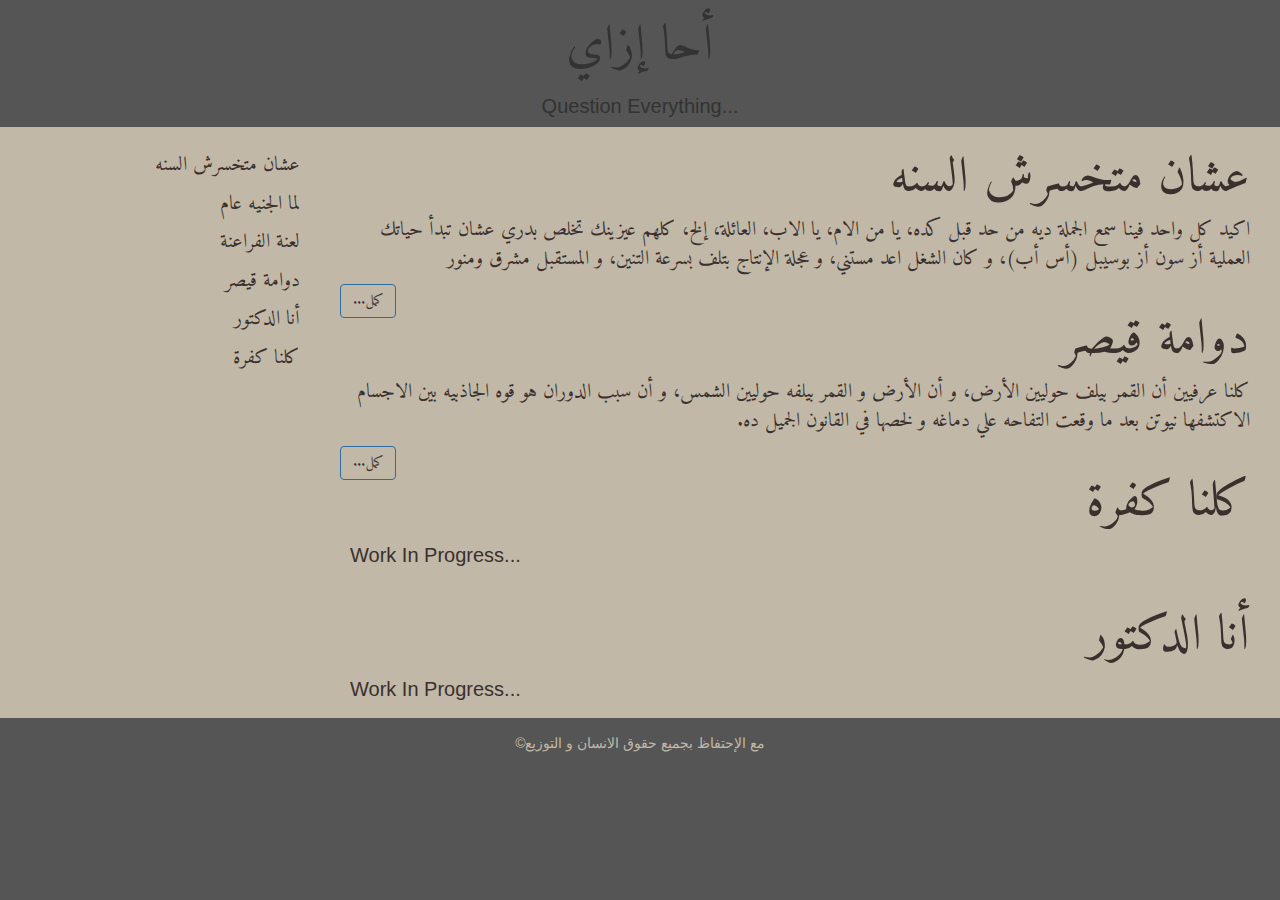
<file: index.html>
<!DOCTYPE html>
<html lang="ar">

<head>
  <title>أإ</title>
  <meta charset="utf-8">
  <meta name="viewport" content="width=device-width, initial-scale=1">
  <link rel="stylesheet" href="https://maxcdn.bootstrapcdn.com/bootstrap/3.3.7/css/bootstrap.min.css">
  <link rel="stylesheet" href="css/arabish.css">
  <script src="https://ajax.googleapis.com/ajax/libs/jquery/3.1.1/jquery.min.js"></script>
  <script src="https://maxcdn.bootstrapcdn.com/bootstrap/3.3.7/js/bootstrap.min.js"></script>
  <script async src="//platform.twitter.com/widgets.js" charset="utf-8"></script>
</head>

<body>
  <h1 id="a7a">أحا إزاي</h1>
  <h2 style="text-align:center;" class="english-text">Question Everything...</h1>
    <div class="container-fluid text-center">
      <div class="row content">
        <div class="col-sm-3 sidenav">
          <div class="archive-ar">
            <p><a href="#002">عشان متخسرش السنه</a></p>
            <p><a href="#003">لما الجنيه عام</a></p>
            <p><a href="#004">لعنة الفراعنة</a></p>
            <p><a href="#005">دوامة قيصر</a></p>
            <p><a href="#006">أنا الدكتور</a></p>
            <p><a href="#007">كلنا كفرة</a></p>
          </div>
          <div class="archive-en">
          </div>
        </div>
        <div class="col-sm-9 text-right">
          <div id="002" class="article-ar">
            <h1 class="arabic-title">عشان متخسرش السنه</h1>
            <p class="arabic-text intro">
              اكيد كل واحد فينا سمع الجملة ديه من حد قبل كده، يا من الام، يا الاب، العائلة، إلخ، كلهم عيزينك تخلص بدري عشان تبدأ حياتك
              العملية أز سون أز بوسيبل (أس أب)، و كان الشغل اعد مستني، و عجلة الإنتاج بتلف بسرعة التنين، و المستقبل مشرق
              ومنور
            </p>
            <a href="articles/3shan-mat5sarsh-elsana.html" class="btn btn-primary pull-left " role="button">كمل...</a>
          </div>
          <div id="005" class="article-ar">
            <h1 class="arabic-title">دوامة قيصر</h1>
            <p class="arabic-text intro">
              كلنا عرفيين أن القمر بيلف حوليين الأرض، و أن الأرض و القمر بيلفه حوليين الشمس، و أن سبب الدوران هو قوه الجاذبيه بين الاجسام الاكتشفها نيوتن بعد ما وقعت التفاحه علي دماغه و لخصها في القانون الجميل ده. 
            </p>
            <a href="articles/dawamt-kaysar.html" class="btn btn-primary pull-left " role="button">كمل...</a>
          </div>
          <div id="007" class="article-ar">
            <h1 class="arabic-title">كلنا كفرة</h1>
            <p class="arabic-text"></p>
            <p class="english-text">Work In Progress...</p>
          </div>
          <div id="006" class="article-ar">
            <h1 class="arabic-title">أنا الدكتور</h1>
            <p class="arabic-text"></p>
            <p class="english-text">Work In Progress...</p>
          </div>
          <div id="102">
          </div>
        </div>
      </div>
    </div>

    <footer class="container-fluid text-center">
      <p><span class=”copy-left”>©</span>مع الإحتفاظ بجميع حقوق الانسان و التوزيع</p>
    </footer>

</body>

</html>
</file>
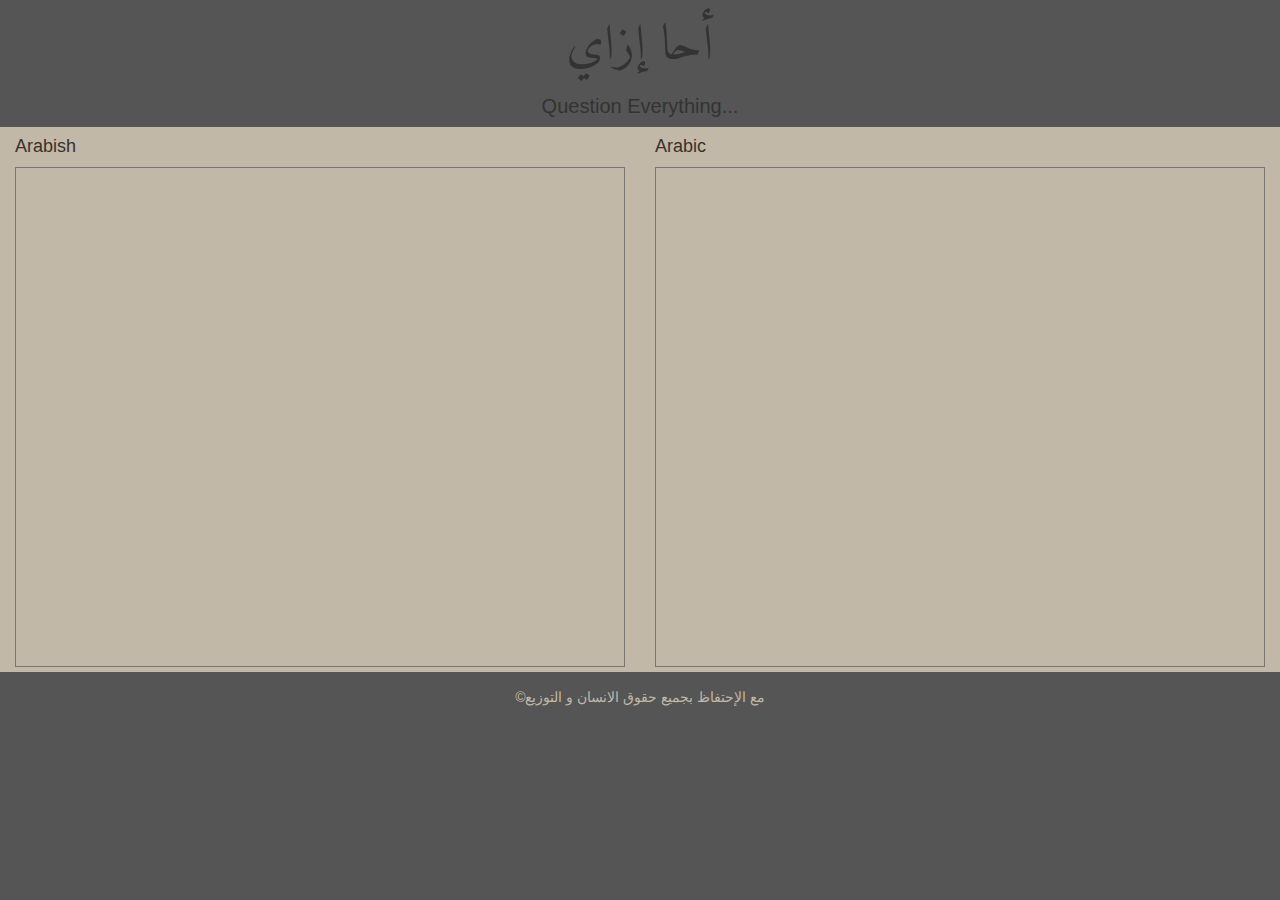
<file: editor.html>
<!DOCTYPE html>
<html lang="en">

<head>
  <meta charset="utf-8">
  <meta name="viewport" content="width=device-width, initial-scale=1">
  <link rel="stylesheet" href="https://maxcdn.bootstrapcdn.com/bootstrap/3.3.7/css/bootstrap.min.css">
  <link rel="stylesheet" href="css/arabish.css">
  <script src="https://ajax.googleapis.com/ajax/libs/jquery/3.1.1/jquery.min.js"></script>
  <script src="https://maxcdn.bootstrapcdn.com/bootstrap/3.3.7/js/bootstrap.min.js"></script>
  <script src="js/arabish.js"></script>
  <title>النوتة</title>
</head>

<body>
  <h1 id="a7a" onclick="a7a() {window.location.href = 'http://a7aezay.com/';}">أحا إزاي</h1>
  <h2 style="text-align:center;" class="english-text">Question Everything...</h1>
    <div class="container-fluid">
      <div class="row content">
        <div class="col-sm-6 ">
          <h4>Arabish</h4>
          <textarea id="arabish-input"></textarea>
        </div>
        <div class="col-sm-6">
          <h4>Arabic</h4>
          <textarea readonly id="arabic-output"></textarea>
        </div>
      </div>
    </div>
    <footer class="container-fluid text-center">
      <p><span class=”copy-left”>©</span>مع الإحتفاظ بجميع حقوق الانسان و التوزيع</p>
    </footer>

  <script>
    window.onload = function() {
      var input  = document.getElementById("arabish-input");
      var output = document.getElementById("arabic-output");

      input.addEventListener('keyup', function () {
        var arabish = input.value;
        var arabic = arabiz(arabish);
        output.value = arabic;
      });
    };
  </script>
</body>


</html>
</file>
<file: css/arabish.css>
@font-face {
  font-family: "amiri";
  src: url("amiri-regular.woff2") format('woff2');
}

@font-face {
  font-family: "amiri";
  src: url("amiri-bold.woff2") format('woff2');
  font-weight: bold;
}

@font-face {
  font-family: "amiri";
  src: url("amiri-boldslanted.woff2") format('woff2');
  font-weight: bold;
  font-style: italic;
}

@font-face {
  font-family: "amiri";
  src: url("amiri-slanted.woff2") format('woff2');
  font-style: italic;
}


    /* Set height of the grid so .sidenav can be 100% (adjust as needed) */
    
    .row.content {
      height: auto;
      background-color: #C1B8A7;
      color: #3A302D;
    }
    /* Set gray background color and 100% height */
    
    .sidenav {
      padding-top: 20px;
      background-color: #C1B8A7;
      height: auto;
    }
    /* Set black background color, white text and some padding */
    
    footer {
      background-color: #555;
      color: #C1B8A7;
      padding: 15px;
    }
    /* On small screens, set height to 'auto' for sidenav and grid */
    
    @media screen and (max-width: 767px) {
      .sidenav {
        height: auto;
        padding: 15px;
      }
      .row.content {
        height: auto;
      }
    } 

#a7a {
  font-family: amiri;
  font-style: bold;
  font-size: 50px;
  text-align: center;
}

#coming-soon {
  font-family: amiri;
  font-style: normal;
  font-size: 30px;
  text-align: center;
}

body {
  background-color: #555;
}

.arabic-title {
  font-family: amiri;
  font-style: bold;
  font-size: 50px;
  margin-right: 10px;
  text-align: right;
}

.english-title {
  font-family:Helvetica;
  font-style: bold;
  font-size: 35px;
  margin-right: 10px;
  direction:ltr;
  text-align: left;
}

.arabic-text {
  font-family: amiri;
  font-style: normal;
  font-size: 25px;
  text-align: right;
  margin-top: 10px;
  margin-bottom: 10px;
  margin-right: 15px;
  margin-left: 15px;
}

.arabic-text.intro {
  font-size: 20px;
  margin-right: 10px;
  margin-left: 10px;
}

.english-text {
  font-family:Helvetica;
  font-size: 25px;
  direction:ltr;
  text-align: left;
  font-size: 20px;
  margin-right: 10px;
  margin-left: 10px;
}

div.archive-ar {
  font-family: amiri;
  font-style: normal;
  font-size: 20px;
  direction:rtl;
  padding: 5px;
  text-align: right;
}

div.archive-en {
  font-family:Helvetica;
  font-size: 20px;
  direction:ltr;
  padding: 5px;
  text-align: left;
}

a:link    {color:#3A302D; background-color:transparent; text-decoration:none}
a:visited {color:purple; background-color:transparent; text-decoration:none}
a:hover   {color:darkblue; background-color:transparent; text-decoration:underline}
a:active  {color:darkblue; background-color:transparent; text-decoration:underline}


#arabish-input {
  font-family:Helvetica;
  font-style: normal;
  font-size: 20px;
  background-color: #C1B8A7;
  border-style:solid;
  direction:ltr;
  padding: 5px;
  width:100%;
  height: 500px;
  resize: none;
  overflow-y: auto;
}

#arabic-output {
  font-family: amiri;
  font-style: normal;
  font-size: 20px;
  border-style:solid;
  background-color: #C1B8A7;
  direction:rtl;
  padding: 5px;
  width:100%;
  height: 500px;
  resize: none;
  overflow-y: auto;
}

div.article-ar {
  font-family: amiri;
  font-style: normal;
  font-size: 50px;
  direction:rtl;
  padding: 5px;
}


.copy-left { display: inline-block; text-align: right; margin: 0px; -moz-transform: scaleX(-1); -o-transform: scaleX(-1); -webkit-transform: scaleX(-1); transform: scaleX(-1); filter: FlipH; -ms-filter: “FlipH”; }
</file>
